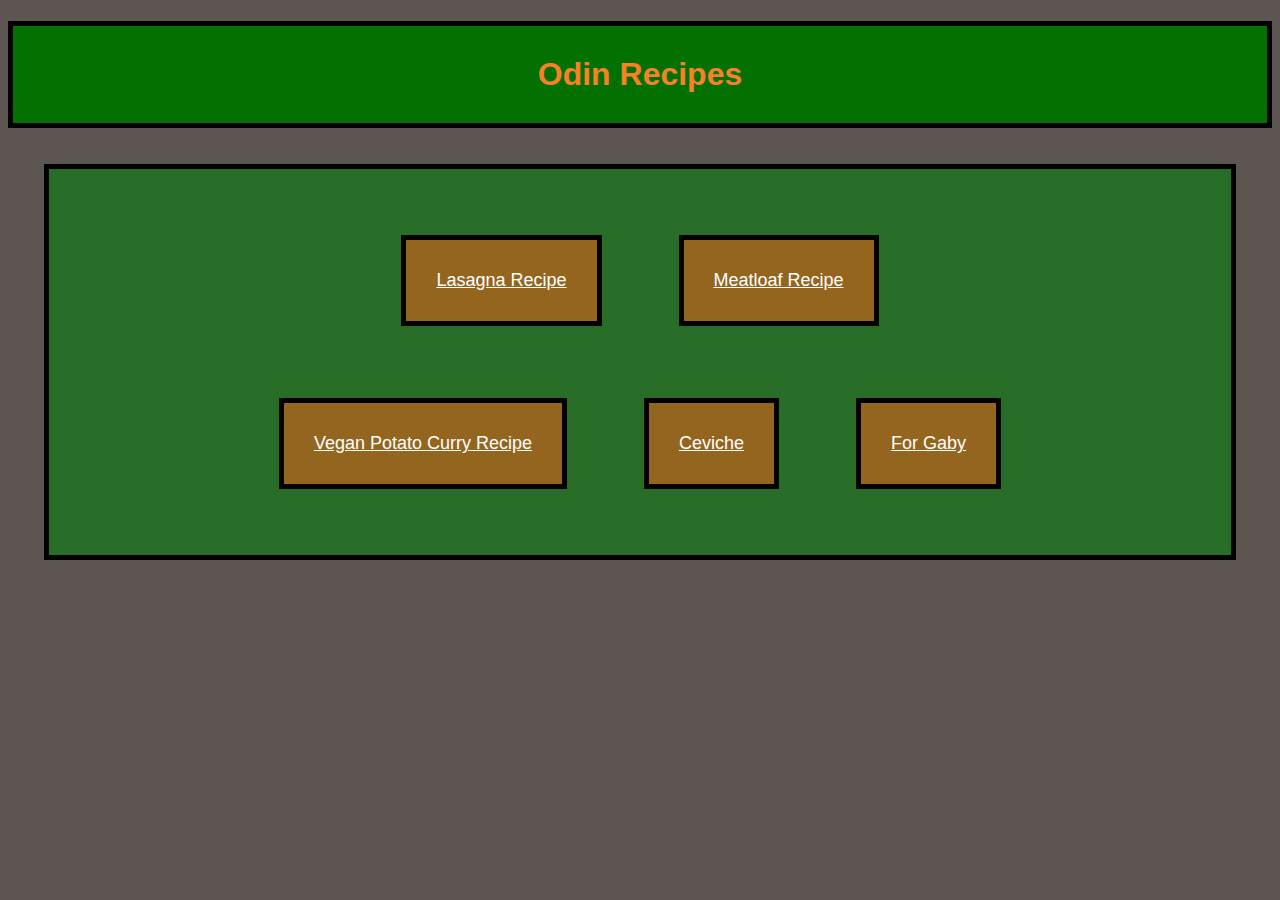
<file: index.html>
<!DOCTYPE html>
<html lang="en">
    <head>
        <meta charset="UTF-8">
        <title>Odin | Recipies</title>
        
        <link rel="stylesheet" href="styles.css">
    </head>
    <body>
        <h1>
            Odin Recipes 
        </h1>
        <div>
            <a>
        
                <a class="button" href="pages/recipies/lasagna.html">Lasagna Recipe</a>
                <a class="button" href="pages/recipies/Meatloaf.html">Meatloaf Recipe</a>
            </a>
            <a>
                <a class="button" href="pages/recipies/vegan_potato_curry.html">Vegan Potato Curry Recipe</a>
                <a class="button" href="pages/recipies/ceviche.html">Ceviche</a>
            </a>
            <a class="button" href="pages/recipies/for_gaby.html">
                For Gaby
            </a>
        </div>
    </body>
</html>
</file>
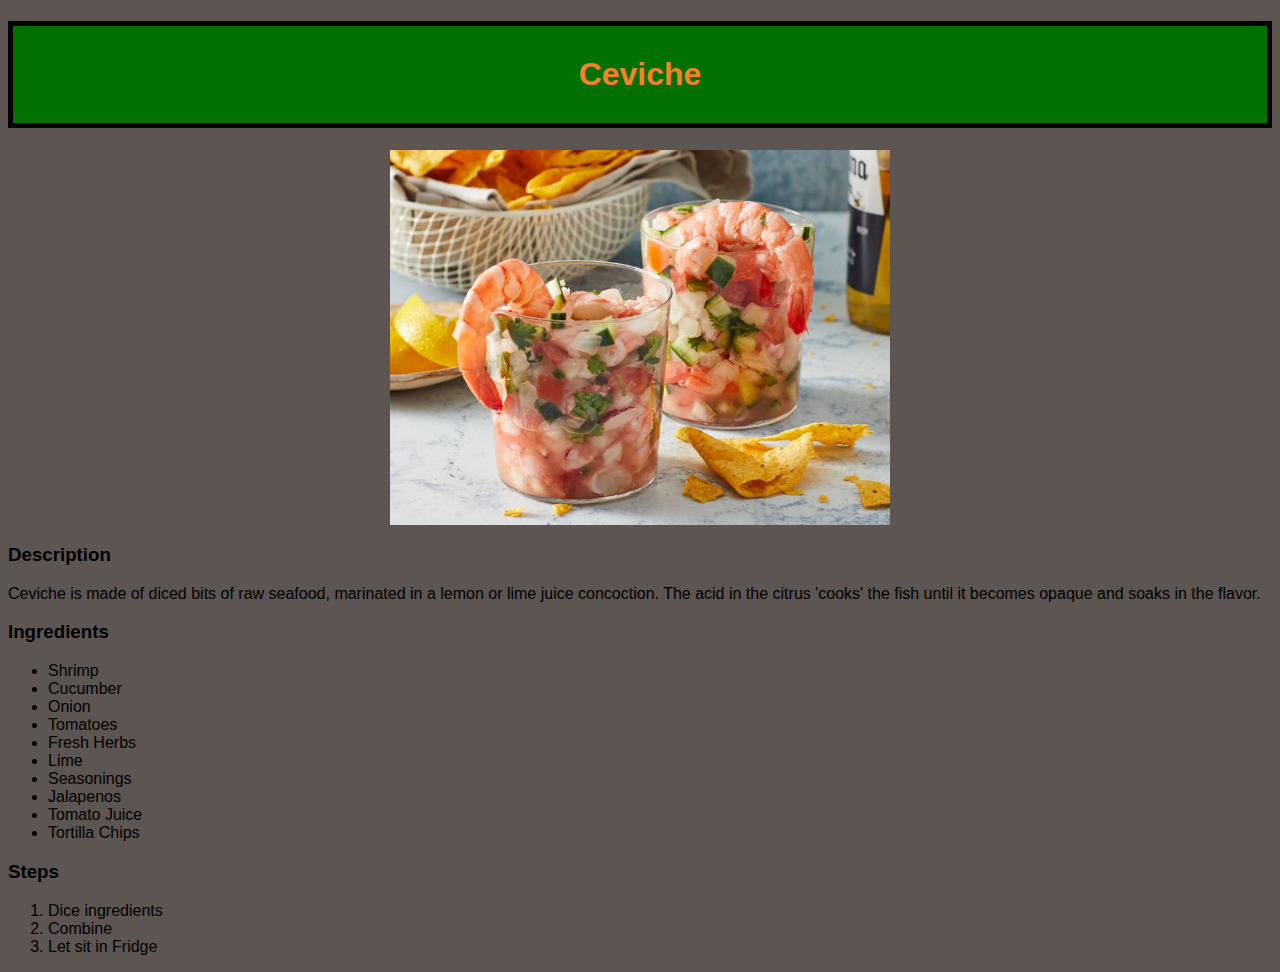
<file: pages/recipies/ceviche.html>
<!DOCTYPE html>
<html lang="en">
<head>
    <meta charset="UTF-8">
    <meta name="viewport" content="width=device-width, initial-scale=1.0">
    <title>Recipies | Ceviche</title>

    <link rel="stylesheet" href="../../styles.css">
</head>
<body>
    <h1>Ceviche</h1>
    <img src="../../images/Ceviche.jpeg">
    <h3>Description</h3>
    <p>
        Ceviche is made of diced bits of raw seafood, marinated in a lemon or lime juice concoction. 
        The acid in the citrus 'cooks' the fish until it becomes opaque and soaks in the flavor.
    </p>
    <h3>Ingredients</h3>
    <ul>
        <li>Shrimp</li>
        <li>Cucumber</li>
        <li>Onion</li>
        <li>Tomatoes</li>
        <li>Fresh Herbs</li>
        <li>Lime</li>
        <li>Seasonings</li>
        <li>Jalapenos</li>
        <li>Tomato Juice</li>
        <li>Tortilla Chips</li>
    </ul>
    <h3>Steps</h3>
    <ol>
        <li>Dice ingredients</li>
        <li>Combine</li>
        <li>Let sit in Fridge</li>
    </ol>
</body>
</html>
</file>
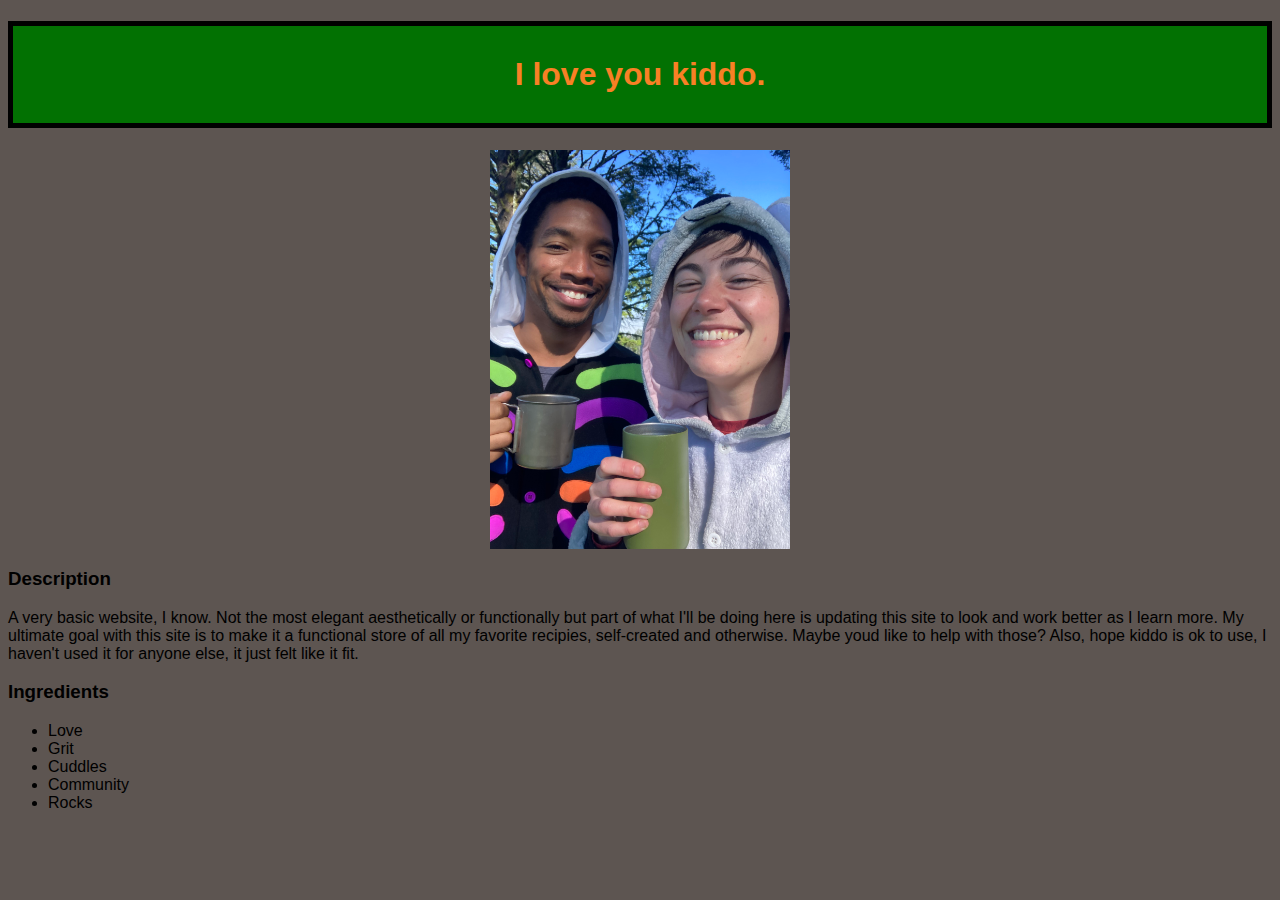
<file: pages/recipies/for_gaby.html>
<!DOCTYPE html>
<html lang="en">
<head>
    <meta charset="UTF-8">
    <meta name="viewport" content="width=device-width, initial-scale=1.0">
    <title>For Gaby | For Love</title>

    <link rel="stylesheet" href="../../styles.css">
</head>
<body>
    <h1>I love you kiddo. </h1>
    <img class="smaller" src="../../images/for_gaby.jpg">
    <h3>Description</h3>
    <p>
        A very basic website, I know. Not the most elegant aesthetically or functionally but part of what I'll be doing here is updating this site to look and work better as I learn more. My ultimate goal with this site is to make it a functional store of all my favorite recipies, self-created and otherwise. Maybe youd like to help with those? Also, hope kiddo is ok to use, I haven't used it for anyone else, it just felt like it fit. 
    </p>
    <h3>Ingredients</h3>
    <ul>
        <li>Love</li>
        <li>Grit</li>
        <li>Cuddles</li>
        <li>Community</li>
        <li>Rocks</li>
    </ul>
</body>
</html>
</file>
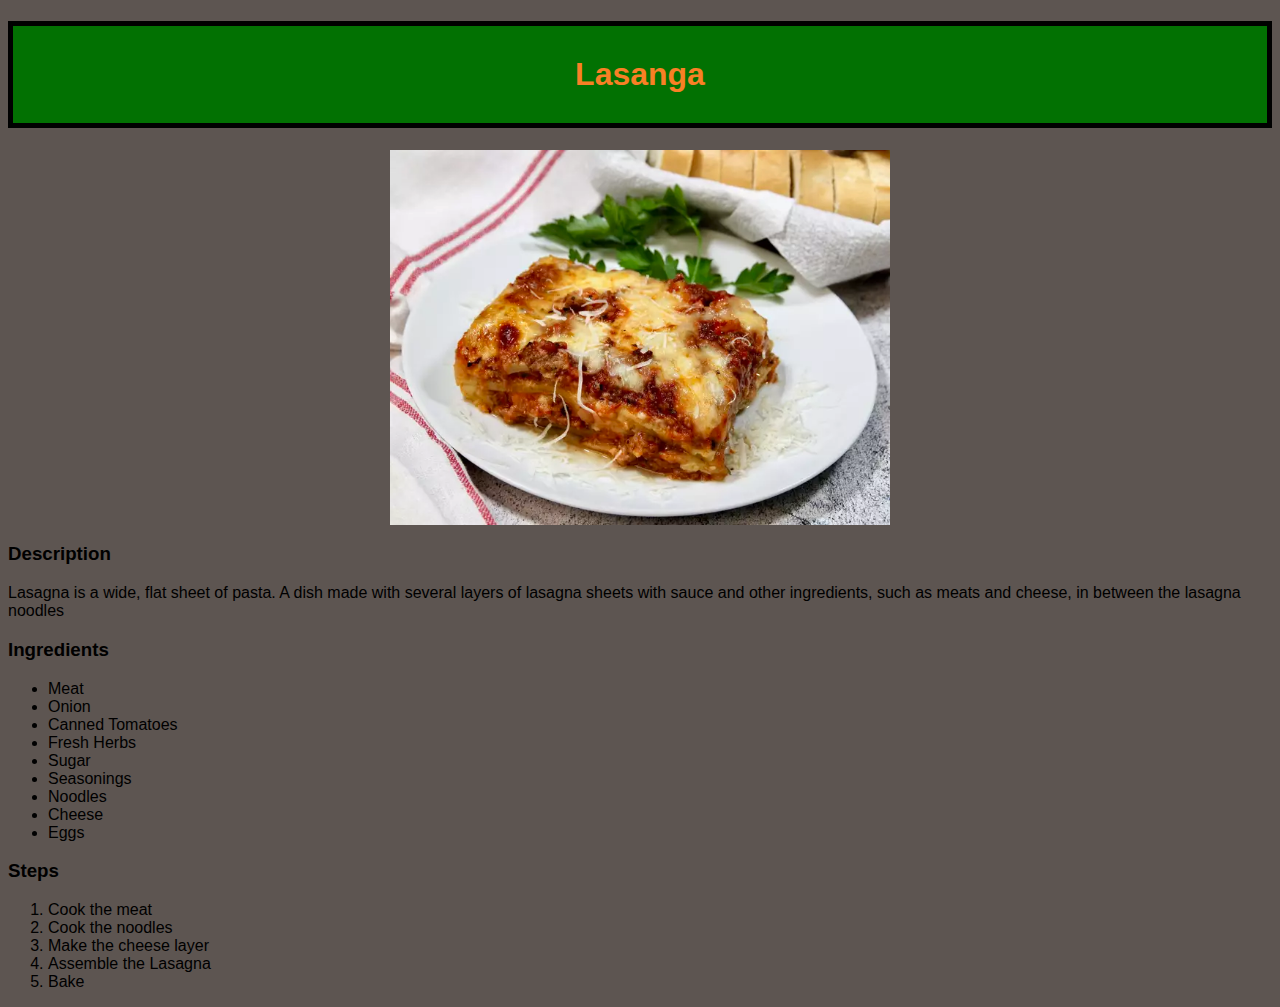
<file: pages/recipies/lasagna.html>
<!DOCTYPE html>
<html lang="en">
<head>
    <meta charset="UTF-8">
    <meta name="viewport" content="width=device-width, initial-scale=1.0">
    <title>Recipies | Lasanga</title>

    <link rel="stylesheet" href="../../styles.css">
</head>
<body>
    <h1>Lasanga</h1>
    <img src="../../images/Lasagna.jpeg">
    <h3>Description</h3>
    <p>
        Lasagna is a wide, flat sheet of pasta.
        A dish made with several layers of lasagna sheets with sauce and other ingredients, such as meats and cheese, in between the lasagna noodles
    </p>
    <h3>Ingredients</h3>
    <ul>
        <li>Meat</li>
        <li>Onion</li>
        <li>Canned Tomatoes</li>
        <li>Fresh Herbs</li>
        <li>Sugar</li>
        <li>Seasonings</li>
        <li>Noodles</li>
        <li>Cheese</li>
        <li>Eggs</li>
    </ul>
    <h3>Steps</h3>
    <ol>
        <li>Cook the meat</li>
        <li>Cook the noodles</li>
        <li>Make the cheese layer</li>
        <li>Assemble the Lasagna</li>
        <li>Bake</li>
    </ol>
</body>
</html>
</file>
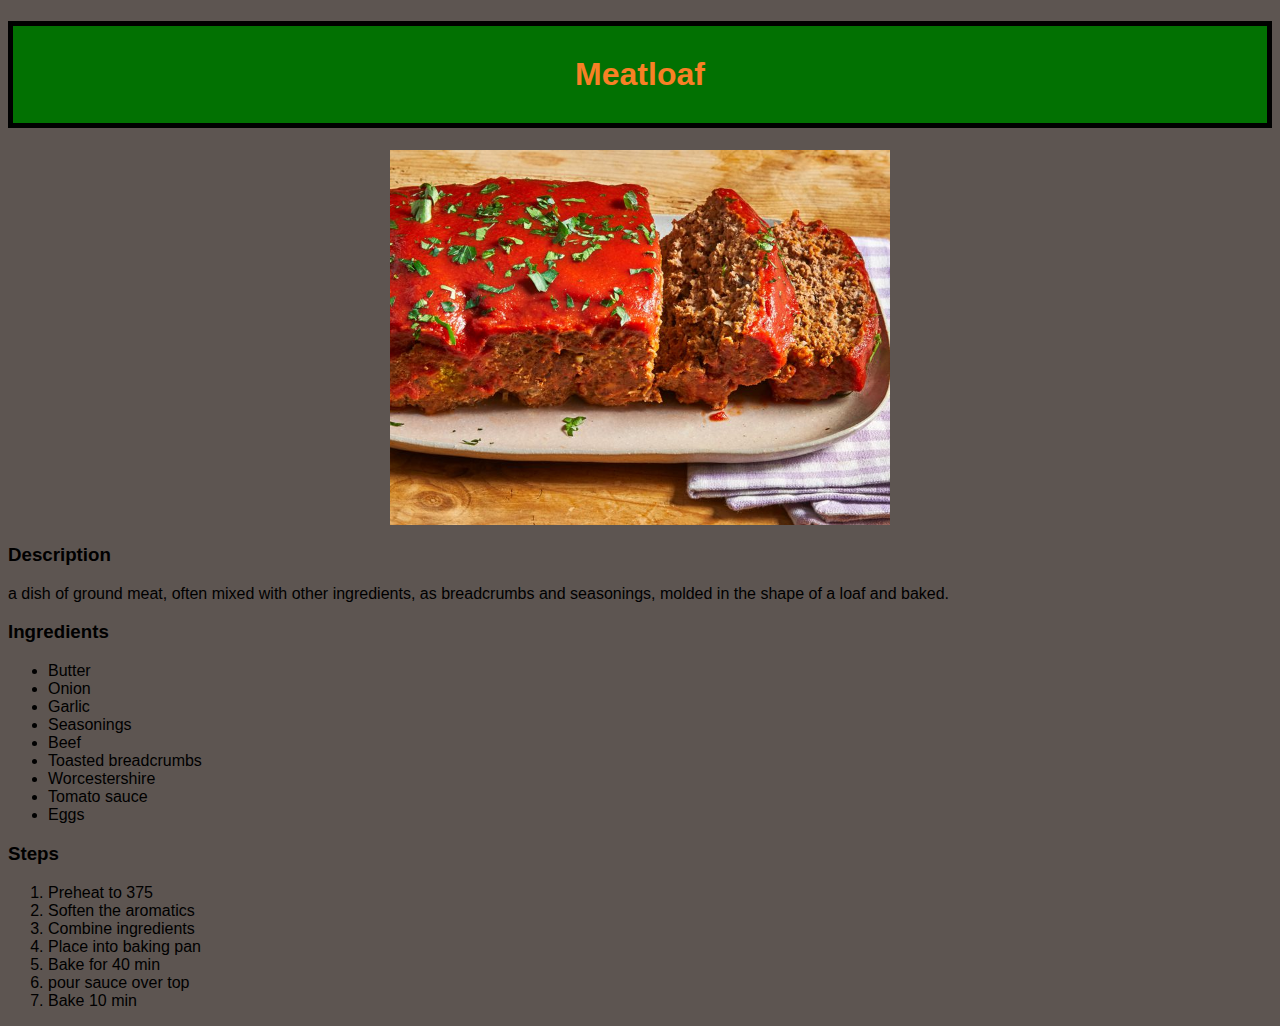
<file: pages/recipies/Meatloaf.html>
<!DOCTYPE html>
<html lang="en">
<head>
    <meta charset="UTF-8">
    <meta name="viewport" content="width=device-width, initial-scale=1.0">
    <title>Recipies | Meatloaf</title>

    <link rel="stylesheet" href="../../styles.css">
</head>
<body>
    <h1>Meatloaf</h1>
    <img src="../../images/Meatloaf.jpeg">
    <h3>Description</h3>
    <p>
        a dish of ground meat, 
        often mixed with other ingredients, as breadcrumbs and seasonings, molded in the shape of a loaf and baked.
    </p>
    <h3>Ingredients</h3>
    <ul>
        <li>Butter</li>
        <li>Onion</li>
        <li>Garlic</li>
        <li>Seasonings</li>
        <li>Beef</li>
        <li>Toasted breadcrumbs</li>
        <li>Worcestershire</li>
        <li>Tomato sauce</li>
        <li>Eggs</li>
    </ul>
    <h3>Steps</h3>
    <ol>
        <li>Preheat to 375</li>
        <li>Soften the aromatics</li>
        <li>Combine ingredients</li>
        <li>Place into baking pan</li>
        <li>Bake for 40 min</li>
        <li>pour sauce over top</li>
        <li>Bake 10 min</li>
    </ol>
</body>
</html>
</file>
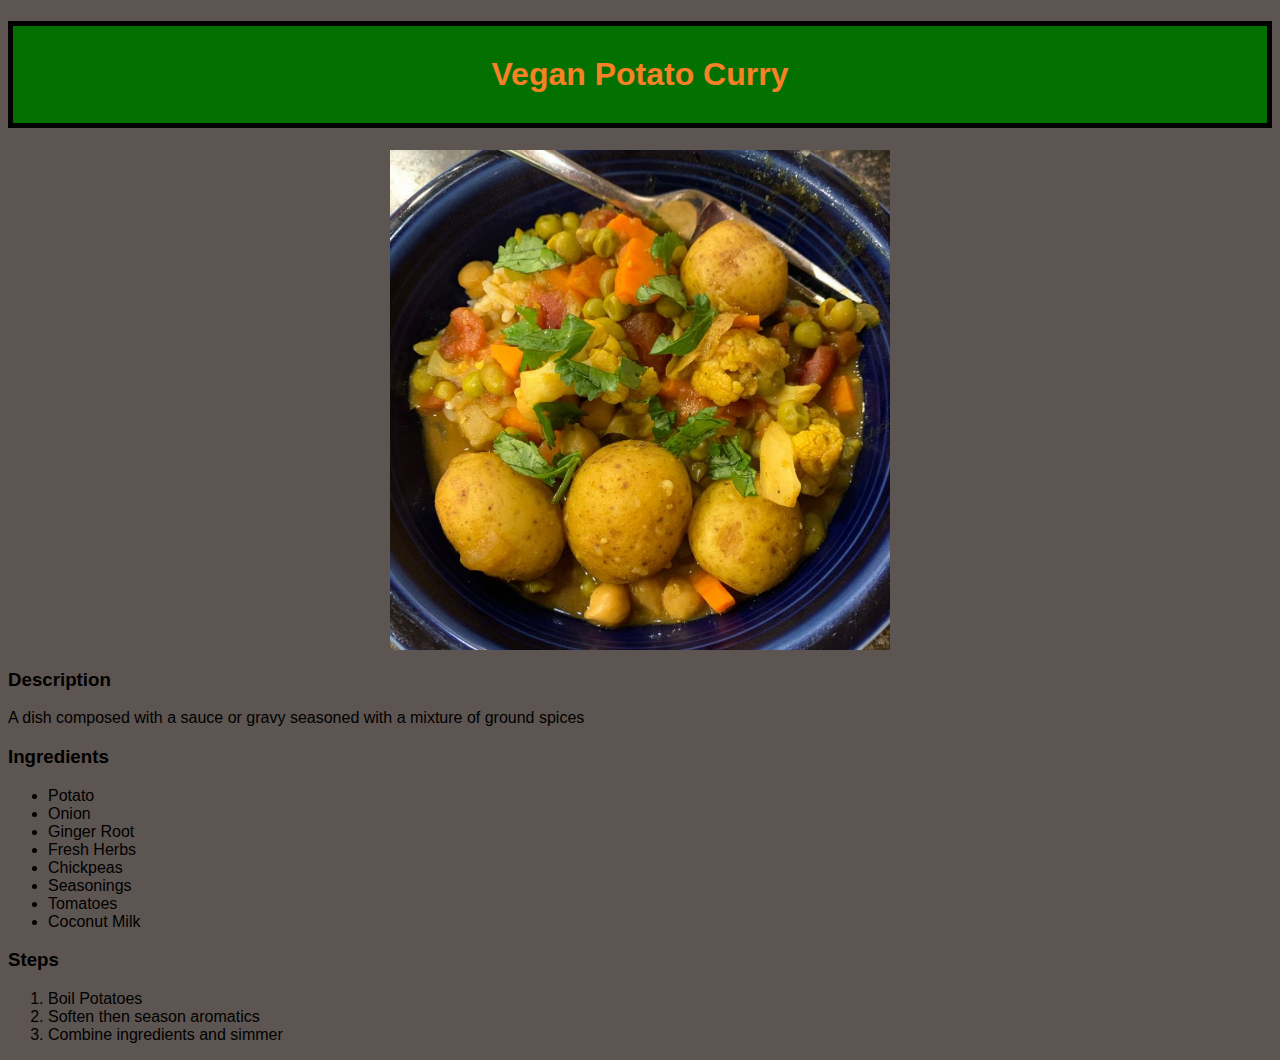
<file: pages/recipies/vegan_potato_curry.html>
<!DOCTYPE html>
<html lang="en">
<head>
    <meta charset="UTF-8">
    <meta name="viewport" content="width=device-width, initial-scale=1.0">
    <title>Recipies | V Potato Curry</title>

    <link rel="stylesheet" href="../../styles.css">
</head>
<body>
    <h1>Vegan Potato Curry</h1>
    <img src="../../images/Vegan_Potato_Curry.jpeg">
    <h3>Description</h3>
    <p>
        A dish composed with a sauce or gravy seasoned with a mixture of ground spices
    </p>
    <h3>Ingredients</h3>
    <ul>
        <li>Potato</li>
        <li>Onion</li>
        <li>Ginger Root</li>
        <li>Fresh Herbs</li>
        <li>Chickpeas</li>
        <li>Seasonings</li>
        <li>Tomatoes</li>
        <li>Coconut Milk</li>
    </ul>
    <h3>Steps</h3>
    <ol>
        <li>Boil Potatoes</li>
        <li>Soften then season aromatics</li>
        <li>Combine ingredients and simmer</li>
    </ol>
</body>
</html>
</file>
<file: styles.css>
/* styles.css */

body{
    background-color: rgb(93, 85, 81);
    font-family: 'Trebuchet MS', 'Lucida Sans Unicode', 'Lucida Grande', 'Lucida Sans', Arial, sans-serif;
}

h1 {
    text-align: center;
    font-size: xx-large;
    color: rgb(248, 128, 37);
    background-color: rgb(2, 113, 2);
    padding: 30px;
    border: 5px;
    border-style: solid;
    border-color: black;
}

img{
    display: block;
    margin-left: auto;
    margin-right: auto;
    height: auto;
    width: 500px;
}

div {
    margin: 2em;
    text-align: center;
    font-size: large;
    color: rgb(255, 255, 255);
    background-color: rgb(39, 108, 39);
    padding: 30px;
    border: 5px;
    border-style: solid;
    border-color: black;
}

.button {
    display: inline-block;
    margin: 2em;
    text-align: center;
    font-size: large;
    color: rgb(255, 255, 255);
    background-color: rgb(148, 101, 30);
    padding: 30px;
    border: 5px;
    border-style: solid;
    border-color: black;
}

a{
    display: block;
}

.smaller{
    height: auto;
    width: 300px;
}
</file>
